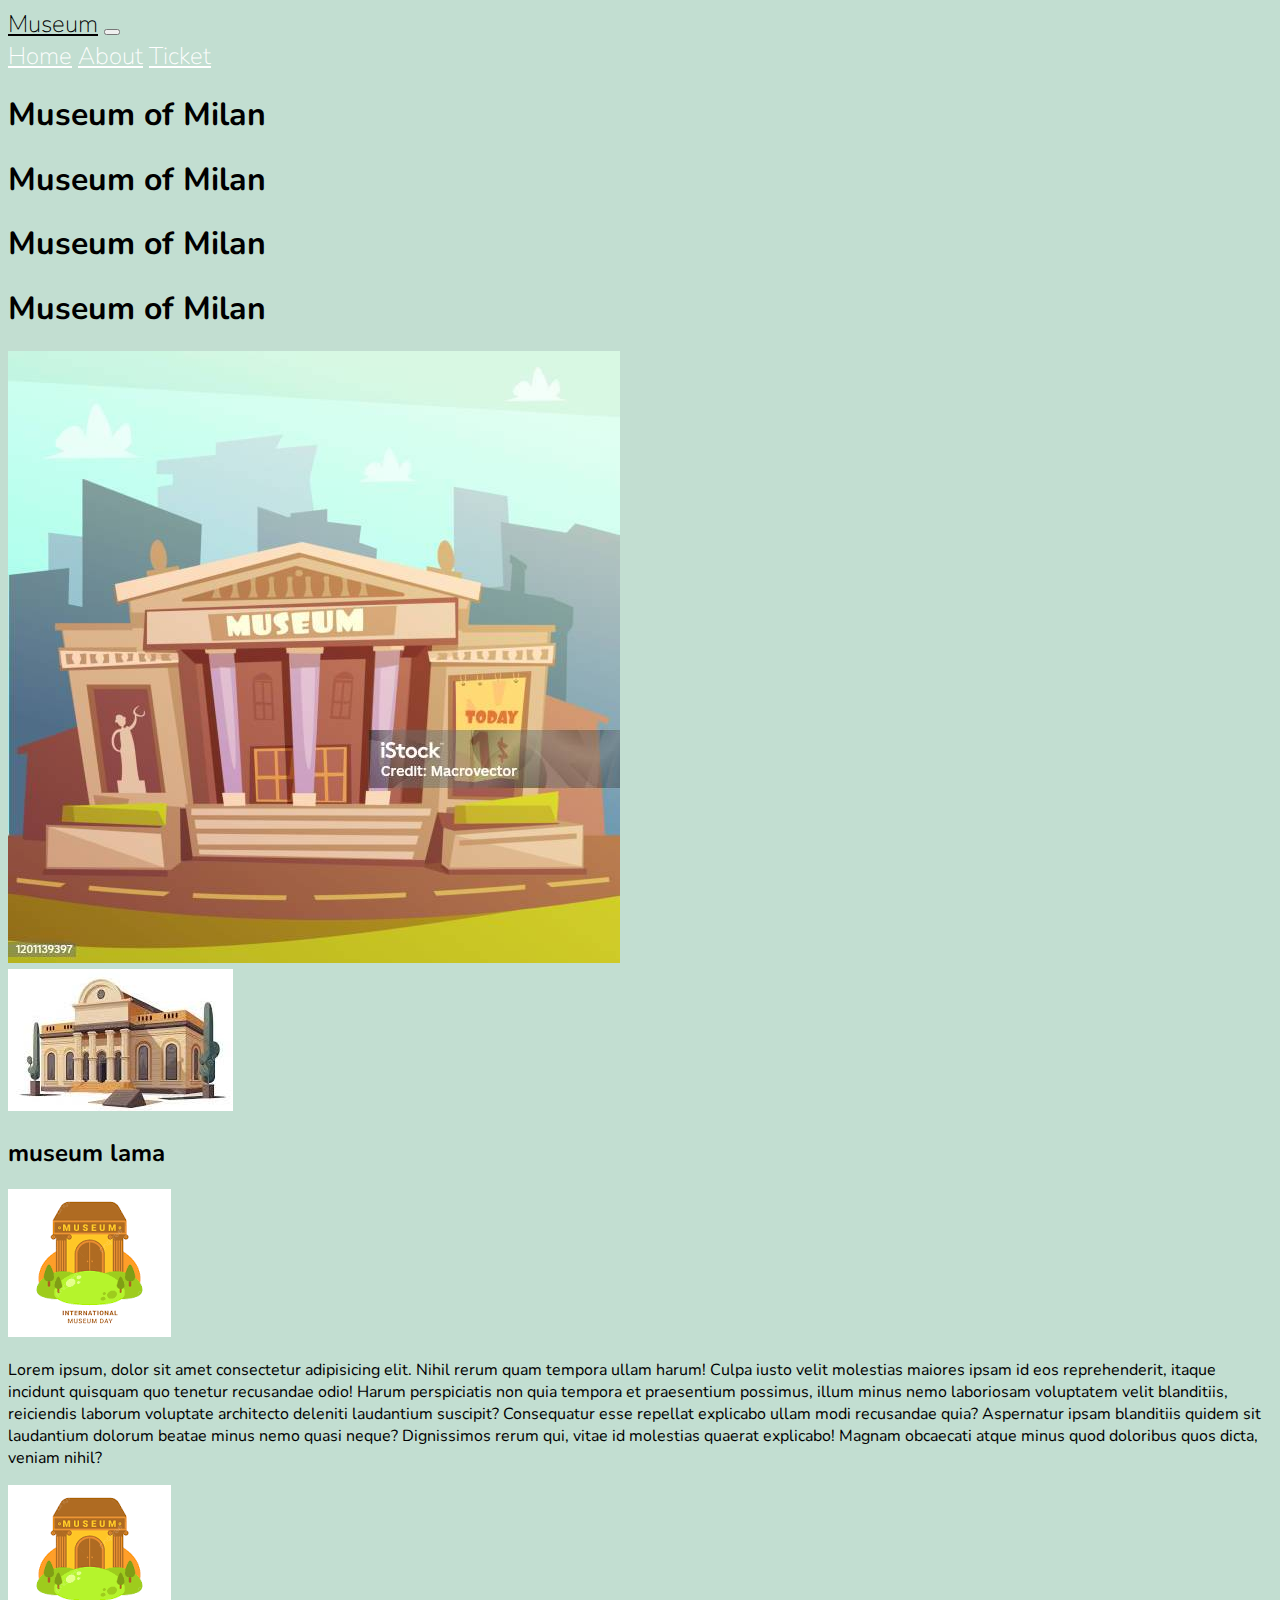
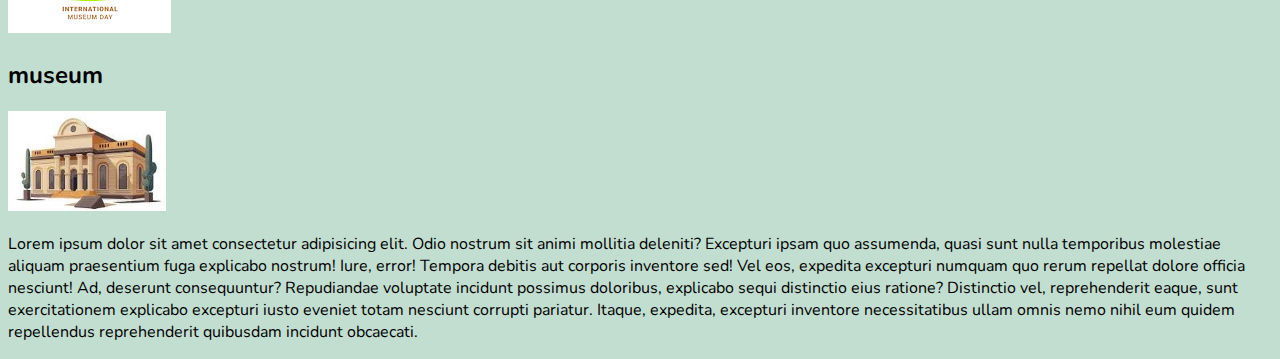
<file: index.html>
<!doctype html>
<html lang="en">
  <head>
    <meta charset="utf-8">
    <meta name="viewport" content="width=device-width, initial-scale=1">
    <link rel="preconnect" href="https://fonts.googleapis.com">
<link rel="preconnect" href="https://fonts.gstatic.com" crossorigin>
<link href="https://fonts.googleapis.com/css2?family=Nunito:ital,wght@0,200..1000;1,200..1000&display=swap" rel="stylesheet">
    <title>museum bootstrap</title>
    <link href="https://cdn.jsdelivr.net/npm/bootstrap@5.3.2/dist/css/bootstrap.min.css" rel="stylesheet" integrity="sha384-T3c6CoIi6uLrA9TneNEoa7RxnatzjcDSCmG1MXxSR1GAsXEV/Dwwykc2MPK8M2HN" crossorigin="anonymous">
  <link rel="stylesheet" href="add.css">

</head>
  <body>
    <nav class="navbar navbar-expand-lg " id="navbar">
      
        <div class="container-fluid">
          <a class="navbar-brand" href="#">Museum</a>
          <button class="navbar-toggler" type="button" data-bs-toggle="collapse" data-bs-target="#navbarNavAltMarkup" aria-controls="navbarNavAltMarkup" aria-expanded="false" aria-label="Toggle navigation">
            <span class="navbar-toggler-icon"></span>
          </button>
          <div class="collapse navbar-collapse" id="navbarNavAltMarkup">
            <div class="navbar-nav">
              <a class="nav-link active" aria-current="page" href="#Home">Home</a>
              <a class="nav-link" href="#About">About</a>
              <a class="nav-link" href="#Ticket">Ticket</a>
            
            </div>
          </div>
        </div>
      </nav>
      <section class="container-fluid px-0">
                <div class="row align-item-center">
                  <div class="col-lg-6">
                    <div>
                      <h1>Museum of Milan</h1>
                      <h1>Museum of Milan</h1>
                      <h1>Museum of Milan</h1>
                      <h1>Museum of Milan</h1>
                    
                    
                    
                    </div>
                  </div>
                  <div class="col-lg-6">
                    <img class="image-fluid" src="gambar museum.jpg" alt="">
                  </div>
                </div>
                <div class="row align-item-center">
                  <div class="col-lg-6">
                    <img src="download (1).jpeg" alt="">
                  </div>
                  <div class="col-lg-6">
                    <div class="row">
                      <h2>museum lama

                      </h2>
                      <img src="download.png" alt="">
                      <p class="lead">
                        Lorem ipsum, dolor sit amet consectetur adipisicing elit. Nihil rerum quam tempora ullam harum! Culpa iusto velit molestias maiores ipsam id eos reprehenderit, itaque incidunt quisquam quo tenetur recusandae odio!
                        Harum perspiciatis non quia tempora et praesentium possimus, illum minus nemo laboriosam voluptatem velit blanditiis, reiciendis laborum voluptate architecto deleniti laudantium suscipit? Consequatur esse repellat explicabo ullam modi recusandae quia?
                        Aspernatur ipsam blanditiis quidem sit laudantium dolorum beatae minus nemo quasi neque? Dignissimos rerum qui, vitae id molestias quaerat explicabo! Magnam obcaecati atque minus quod doloribus quos dicta, veniam nihil?
                      </p>
                    </div>
                    
                  </div>
                </div>
                <div class="row align-item-center">
                  <div class="col-lg-6">
                    <img src="download.png" alt="">
                  </div>
                  <div class="col-lg-6">
                    <div class="row">
                      <h2>museum</h2>
                      <img src="download (1).jpeg"height="100" alt="">
                      <p class="lead">
                        Lorem ipsum dolor sit amet consectetur adipisicing elit. Odio nostrum sit animi mollitia deleniti? Excepturi ipsam quo assumenda, quasi sunt nulla temporibus molestiae aliquam praesentium fuga explicabo nostrum! Iure, error!
                        Tempora debitis aut corporis inventore sed! Vel eos, expedita excepturi numquam quo rerum repellat dolore officia nesciunt! Ad, deserunt consequuntur? Repudiandae voluptate incidunt possimus doloribus, explicabo sequi distinctio eius ratione?
                        Distinctio vel, reprehenderit eaque, sunt exercitationem explicabo excepturi iusto eveniet totam nesciunt corrupti pariatur. Itaque, expedita, excepturi inventore necessitatibus ullam omnis nemo nihil eum quidem repellendus reprehenderit quibusdam incidunt obcaecati.
                      </p>
                    </div>
                  </div>
                
                </div>

      </section>


    <script src="https://cdn.jsdelivr.net/npm/bootstrap@5.3.2/dist/js/bootstrap.bundle.min.js" integrity="sha384-C6RzsynM9kWDrMNeT87bh95OGNyZPhcTNXj1NW7RuBCsyN/o0jlpcV8Qyq46cDfL" crossorigin="anonymous"></script>
    <script src="https://code.jquery.com/jquery-3.7.1.min.js" integrity="sha256-/JqT3SQfawRcv/BIHPThkBvs0OEvtFFmqPF/lYI/Cxo=" crossorigin="anonymous"></script>
</body>
</html>
</file>
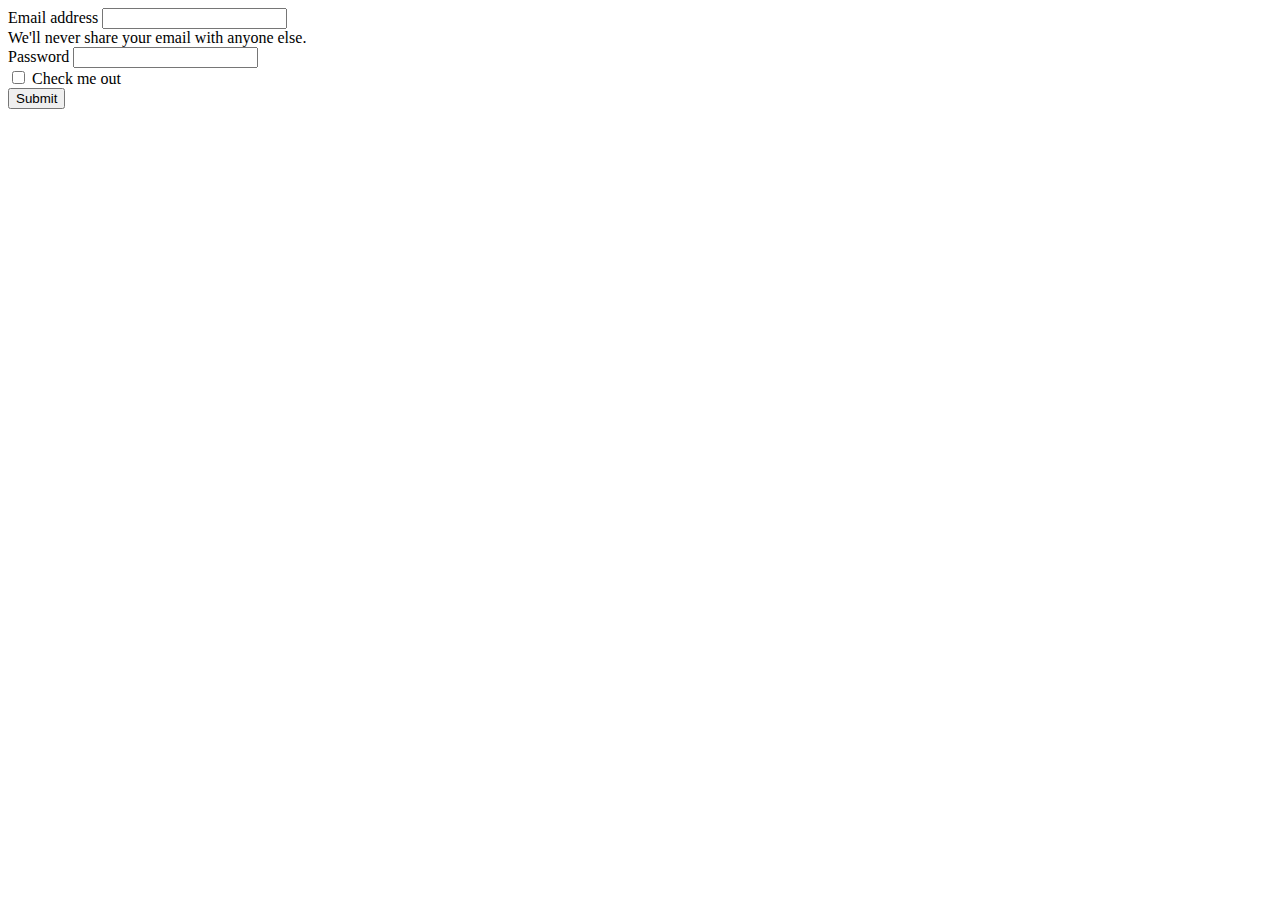
<file: bootstrap.html>
<!DOCTYPE html>
<html lang="en">
<head>
    <meta charset="UTF-8">
    <meta name="viewport" content="width=device-width, initial-scale=1.0">
    <title>Document</title>
</head>
<body>
    <form>
        <div class="mb-3">
          <label for="exampleInputEmail1" class="form-label">Email address</label>
          <input type="email" class="form-control" id="exampleInputEmail1" aria-describedby="emailHelp">
          <div id="emailHelp" class="form-text">We'll never share your email with anyone else.</div>
        </div>
        <div class="mb-3">
          <label for="exampleInputPassword1" class="form-label">Password</label>
          <input type="password" class="form-control" id="exampleInputPassword1">
        </div>
        <div class="mb-3 form-check">
          <input type="checkbox" class="form-check-input" id="exampleCheck1">
          <label class="form-check-label" for="exampleCheck1">Check me out</label>
        </div>
        <button type="submit" class="btn btn-primary">Submit</button>
      </form>
</body>
</html>
</file>
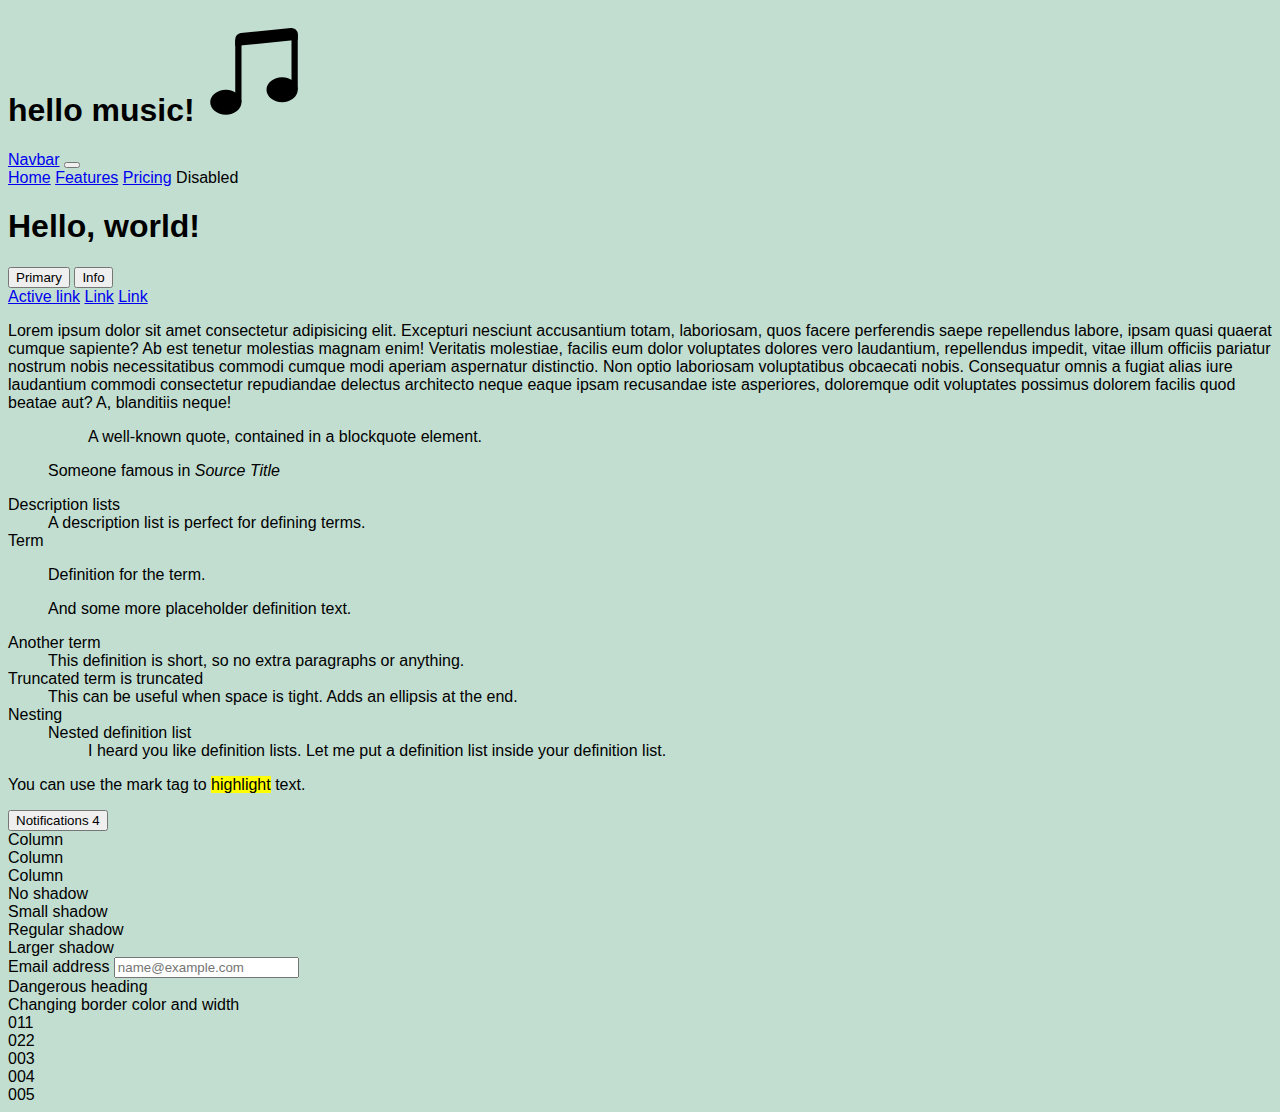
<file: indeks.html>
<!doctype html>
<html lang="en">
  <head>
    <meta charset="utf-8">
    <meta name="viewport" content="width=device-width, initial-scale=1">
    <title>Bootstrap demo</title>
    <link href="https://cdn.jsdelivr.net/npm/bootstrap@5.3.2/dist/css/bootstrap.min.css" rel="stylesheet" integrity="sha384-T3c6CoIi6uLrA9TneNEoa7RxnatzjcDSCmG1MXxSR1GAsXEV/Dwwykc2MPK8M2HN" crossorigin="anonymous">
    <link rel="stylesheet" href="add.css">

</head>
  <body>
    <h1 class="display-1 text-center">
      hello music!
      <svg xmlns="http://www.w3.org/2000/svg" width="100"
       height="100" fill="currentColor" class="bi bi-music-note-beamed" viewBox="0 0 16 16">
        <path d="M6 13c0 1.105-1.12 2-2.5 2S1 14.105 1 13s1.12-2 2.5-2 2.5.896 2.5 2m9-2c0 1.105-1.12 2-2.5 2s-2.5-.895-2.5-2 1.12-2 2.5-2 2.5.895 2.5 2"/>
        <path fill-rule="evenodd" d="M14 11V2h1v9zM6 3v10H5V3z"/>
        <path d="M5 2.905a1 1 0 0 1 .9-.995l8-.8a1 1 0 0 1 1.1.995V3L5 4z"/>
      </svg>
    </h1>
    <nav class="navbar navbar expand lang bg-body-tertiary">
      <div class="container-fluid">
        <a class="navbar-brand" href="#">Navbar</a>
        <button class="navbar-toggler" type="button" data-bs-toggle="collapse" data-bs-target="#navbarNavAltMarkup" aria-controls="navbarNavAltMarkup" aria-expanded="false" aria-label="Toggle navigation">
          <span class="navbar-toggler-icon"></span>
        </button>
        <div class="collapse navbar-collapse" id="navbarNavAltMarkup">
          <div class="navbar-nav">
            <a class="nav-link active" aria-current="page" href="#">Home</a>
            <a class="nav-link" href="#">Features</a>
            <a class="nav-link" href="#">Pricing</a>
            <a class="nav-link disabled" aria-disabled="true">Disabled</a>
          </div>
      </div>
      
    </nav>
    <div class="container"></div>
    <h1>Hello, world!</h1>
    <button type="button" class="btn btn-primary">Primary</button>
    <button type="button" class="btn btn-info">Info</button>
    <div class="btn-group">
        <a href="#" class="btn btn-primary active" aria-current="page">Active link</a>
        <a href="#" class="btn btn-primary">Link</a>
        <a href="#" class="btn btn-primary">Link</a>
      </div>

    <p>
        Lorem ipsum dolor sit amet consectetur adipisicing elit. Excepturi nesciunt accusantium totam, laboriosam, quos facere perferendis saepe repellendus labore, ipsam quasi quaerat cumque sapiente? Ab est tenetur molestias magnam enim!
        Veritatis molestiae, facilis eum dolor voluptates dolores vero laudantium, repellendus impedit, vitae illum officiis pariatur nostrum nobis necessitatibus commodi cumque modi aperiam aspernatur distinctio. Non optio laboriosam voluptatibus obcaecati nobis.
        Consequatur omnis a fugiat alias iure laudantium commodi consectetur repudiandae delectus architecto neque eaque ipsam recusandae iste asperiores, doloremque odit voluptates possimus dolorem facilis quod beatae aut? A, blanditiis neque!
    </p>
    <figure>
        <blockquote class="blockquote">
          <p>A well-known quote, contained in a blockquote element.</p>
        </blockquote>
        <figcaption class="blockquote-footer">
          Someone famous in <cite title="Source Title">Source Title</cite>
        </figcaption>
      </figure>
      <dl class="row">
        <dt class="col-sm-3">Description lists</dt>
        <dd class="col-sm-9">A description list is perfect for defining terms.</dd>
      
        <dt class="col-sm-3">Term</dt>
        <dd class="col-sm-9">
          <p>Definition for the term.</p>
          <p>And some more placeholder definition text.</p>
        </dd>
      
        <dt class="col-sm-3">Another term</dt>
        <dd class="col-sm-9">This definition is short, so no extra paragraphs or anything.</dd>
      
        <dt class="col-sm-3 text-truncate">Truncated term is truncated</dt>
        <dd class="col-sm-9">This can be useful when space is tight. Adds an ellipsis at the end.</dd>
      
        <dt class="col-sm-3">Nesting</dt>
        <dd class="col-sm-9">
          <dl class="row">
            <dt class="col-sm-4">Nested definition list</dt>
            <dd class="col-sm-8">I heard you like definition lists. Let me put a definition list inside your definition list.</dd>
          </dl>
        </dd>
      </dl>
      <p>You can use the mark tag to <mark>highlight</mark> text.</p>
      <button type="button" class="btn btn-primary">
        Notifications <span class="badge text-bg-secondary">4</span>
      </button>
      <div class="container text-center">
        <div class="row">
          <div class="col">
            Column
          </div>
          <div class="col">
            Column
          </div>
          <div class="col">
            Column
          </div>
        </div>
      </div>
      <div class="shadow-none p-3 mb-5 bg-body-tertiary rounded">No shadow</div>
<div class="shadow-sm p-3 mb-5 bg-body-tertiary rounded">Small shadow</div>
<div class="shadow p-3 mb-5 bg-body-tertiary rounded">Regular shadow</div>
<div class="shadow-lg p-3 mb-5 bg-body-tertiary rounded">Larger shadow</div>
<div class="mb-4">
  <label for="exampleFormControlInput1" class="form-label">Email address</label>
  <input type="email" class="form-control border-success" id="exampleFormControlInput1" placeholder="name@example.com">
</div>

<div class="h4 pb-2 mb-4 text-danger border-bottom border-danger">
  Dangerous heading
</div>

<div class="p-3 bg-info bg-opacity-10 border border-info border-start-0 rounded-end">
  Changing border color and width
</div>
<div class="position-static">011</div>
<div class="position-relative">022</div>
<div class="position-absolute">003</div>
<div class="position-fixed">004</div>
<div class="position-sticky">005</div>



    <script src="https://cdn.jsdelivr.net/npm/bootstrap@5.3.2/dist/js/bootstrap.bundle.min.js" integrity="sha384-C6RzsynM9kWDrMNeT87bh95OGNyZPhcTNXj1NW7RuBCsyN/o0jlpcV8Qyq46cDfL" crossorigin="anonymous"></script>
  </body>
</html>
</file>
<file: add.css>
body {
  background: #c2ded1;
  font-family: 'Nunito', sans-serif;


}
#navbar {
  font-size: 1.5rem;
  font-weight: 100;
}
#navbar .nav-link {
  color: white;

}
#navbar .nav-link:hover {
  color: rgb(203, 236, 18);
}
#navbar .navbar-brand {
color: black;
font-size: 1.5rem;

}
</file>
